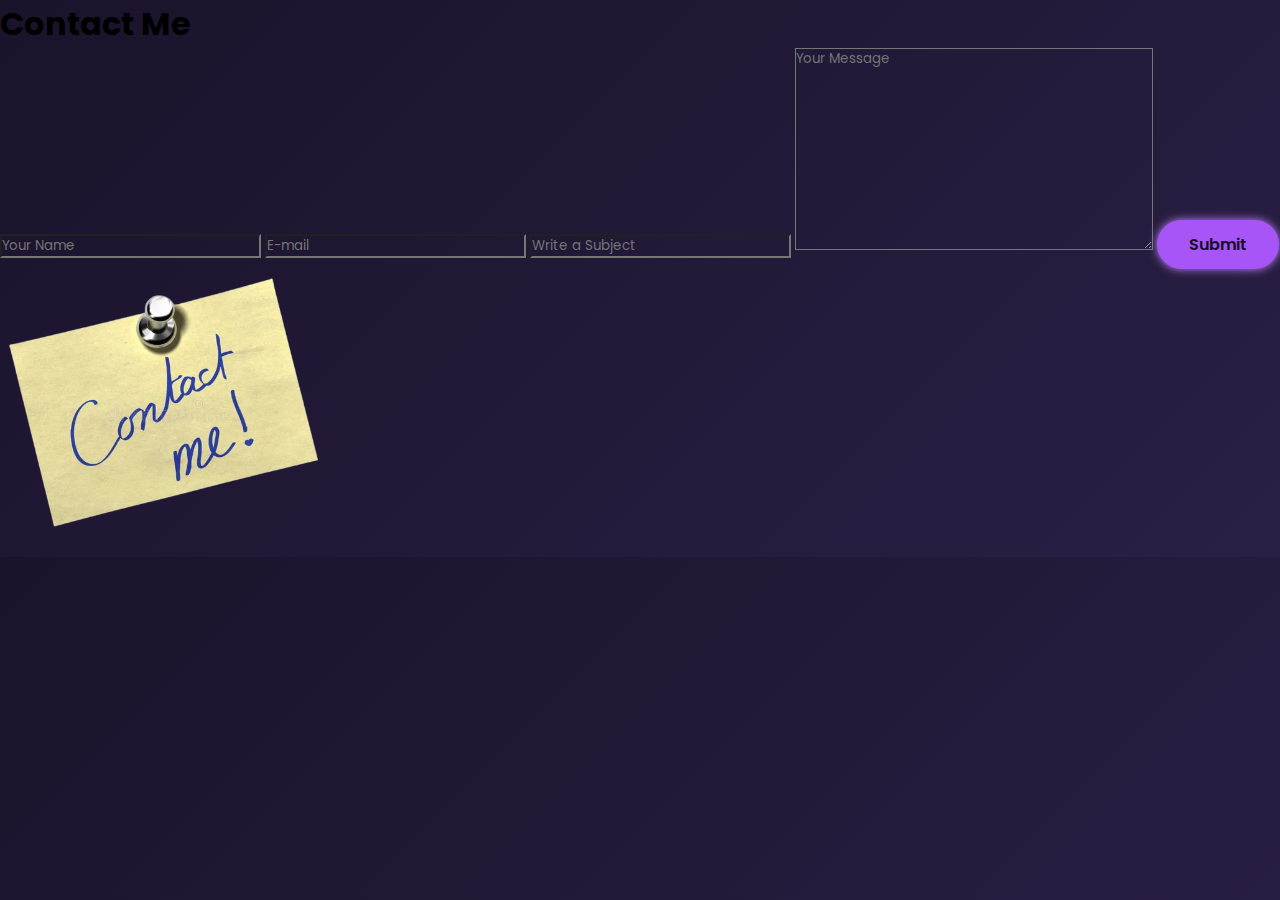
<file: contact.html>
<!DOCTYPE html>
<html lang="en">

<head>
    <meta charset="UTF-8">
    <meta name="viewport" content="width=device-width, initial-scale=1.0">
    <title>Contact Me form</title>
    <link rel="preconnect" href="https://fonts.googleapis.com">
    <link rel="preconnect" href="https://fonts.gstatic.com" crossorigin>
    <link
        href="https://fonts.googleapis.com/css2?family=Poppins:ital,wght@0,100;0,200;0,300;0,400;0,500;0,600;0,700;0,800;0,900;1,100;1,200;1,300;1,400;1,500;1,600;1,700;1,800;1,900&display=swap"
        rel="stylesheet">
    <link rel="stylesheet" href="style.css">
</head>

<body>
    <div class="bars-animation">
        <div class="bar" style="--i:6;"></div>
        <div class="bar" style="--i:5;"></div>
        <div class="bar" style="--i:4;"></div>
        <div class="bar" style="--i:3;"></div>
        <div class="bar" style="--i:2;"></div>
        <div class="bar" style="--i:1;"></div>
    </div>
    <section class="contact">
        <div class="contact-form">
            <h1>Contact <span>Me</span></h1>
            <form action="">
                <input type="" placeholder="Your Name" required>
                <input type="email" name="email" id="" placeholder="E-mail" required>
                <input type="" placeholder="Write a Subject" required>
                <textarea name="" id="" cols="30" rows="10" placeholder="Your Message" required></textarea>
                <input type="submit" name="" value="Submit" class="btn">
            </form>
        </div>
        <div class="contact-img">
            <img src="images/Contact.png" alt="">
        </div>
    </section>

</body>

</html>
</file>
<file: style.css>
* {
    font-family: 'Poppins', sans-serif;
    margin: 0;
    padding: 0;
    box-sizing: border-box;
    background: transparent;

}

body {
    background: linear-gradient(135deg, #1b132b, #2a1f45);
}

a {
    color: #fff;
    text-decoration: none;

}

.navbar {
    position: fixed;
    left: 0;
    top: 0;
    width: 100%;
    padding: 25px 9%;
    align-items: center;
    z-index: 100;
    visibility: hidden;
    opacity: 0;
    animation: show-content 1.5s linear forwards;
    animation-delay: 1.2s;
}

@keyframes show-content {
    100% {
        visibility: visible;
        opacity: 1;
    }
}

.navbar .logo {
    font-size: 30px;
    font-weight: 700;
    color: #c084fc;

}

.logo:hover {
    background: #a855f7;
    color: #140f1f;
    border: 2px solid #a855f7;
    border-width: 15px;
    border-radius: 30px;
    box-shadow: 0 0 10px #c084fc;
}

.banner {
    display: flex;
    align-items: center;
    gap: 50px;
    height: 100vh;
    padding: 60px 9% 0;
    color: #fff;
    visibility: hidden;
    opacity: 0;
    animation: show-content 1.5s linear forwards;
    animation-delay: 1.6s;
}

.banner-container h1 {
    font-size: 35px;
}

.banner-container h1 span {
    position: relative;
    display: inline-block;
    color: transparent;
    -webkit-text-stroke: .7px #c084fc;
    white-space: nowrap;
}

.banner-container h1 span::before {
    content: attr(data-text);
    position: absolute;
    width: 0;
    border-right: 2px solid #c084fc;
    color: #c084fc;
    white-space: nowrap;
    overflow: hidden;
    animation: fill-text 4s linear infinite;
}

@keyframes fill-text {

    10%,
    100% {
        width: 0;
    }

    70%,
    90% {
        width: 100%;
    }
}

.banner-container h2 {
    font-size: 20px;
    margin-top: -10px;
}

.banner-container p {
    font-size: 16px;
    margin: 10px 0 25px;
}

.banner-container .btn-container {
    display: flex;
    align-items: center;
}

.btn {
    display: inline-block;
    padding: 10px 30px;
    background: #a855f7;
    border: 2px solid #a855f7;
    border-radius: 40px;
    box-shadow: 0 0 10px #c084fc;
    font-size: 16px;
    color: #140f1f;
    font-weight: 600;
    transition: .5s;
}

.btn:hover {
    background: transparent;
    color: #c084fc;
    box-shadow: none;
}

.banner-container .btn-container .social-media {
    margin-left: 20px;
}

.banner-container .btn-container .social-media a {
    display: inline-flex;
    padding: 8px;
    border: 2px solid #a855f7;
    border-radius: 50%;
    font-size: 20px;
    color: #c084fc;
    margin: 0 8px;
    transition: .5s;
}

.banner-container .btn-container .social-media a:hover {
    background: #a855f7;
    color: #140f1f;
    box-shadow: 0 0 10px #c084fc;
}

.banner-img .img-box {
    position: relative;
    width: 32vw;
    height: 32vw;
    border-radius: 50%;
    padding: 5px;
    display: flex;
    justify-content: center;
    align-items: center;
    overflow: hidden;
}

.banner-img .img-box::before,
.banner-img .img-box::after {
    content: '';
    position: absolute;
    width: 500px;
    height: 500px;
    background: conic-gradient(transparent, transparent, transparent, #a855f7);
    transform: rotate(0deg);
    animation: rotate-border 10s linear infinite;
}

.banner-img .img-box::after {
    animation-delay: -5s;
}

@keyframes rotate-border {
    100% {
        transform: rotate(360deg);
    }
}

.banner-img .img-box .img-item {
    position: relative;
    width: 100%;
    height: 100%;
    background: #1b132b;
    border-radius: 50%;
    border: .1px solid #1b132b;
    display: flex;
    justify-content: center;
    z-index: 1;
    overflow: hidden;

}

.banner-img .img-box .img-item img {
    position: absolute;
    top: 30px;
    display: block;
    width: 120%;
    object-fit: cover;
    mix-blend-mode: lighten;
}

.bars-animation {
    position: absolute;
    width: 100%;
    height: 100%;
    display: flex;
    z-index: -1;
}

.bars-animation .bar {
    width: 100%;
    height: 100%;
    background: #221733;
    transform: translateY(-100%);
    animation: show-bars .5s ease-in-out forwards;
    animation-delay: calc(.1s *var(--i));
}

@keyframes show-bars {
    100% {
        transform: translateY(0%);
    }


}
</file>
